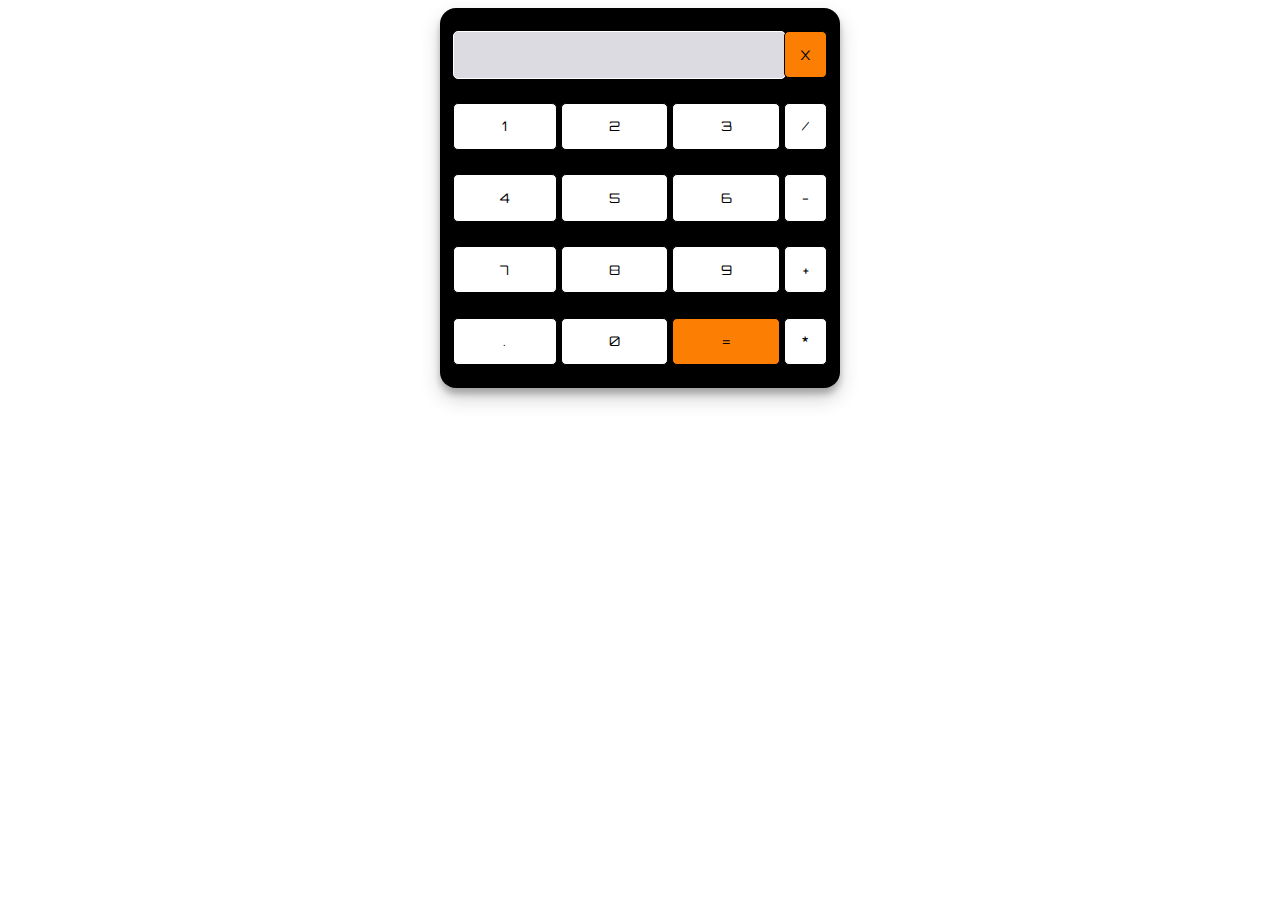
<file: Task1/index.html>
<!DOCTYPE html>
<html lang="en" dir="ltr">
 
<head>
  <meta charset="utf-8">
  <title>Simple Calculator using HTML, CSS and JavaScript</title>
  <link rel="stylesheet" href="styles.css">
</head>
 
<body>
 
<table class="calculator" >
  <tr>
    <td colspan="3"> <input class="display-box" type="text" id="result" disabled /> </td>
 
    <!-- clearScreen() function clears all the values -->
    <td> <input type="button" value="X" onclick="clearScreen()" id="btn" /> </td>
  </tr>
  <tr>
    <!-- display() function displays the value of clicked button -->
    <td> <input type="button" value="1" onclick="display('1')" /> </td>
    <td> <input type="button" value="2" onclick="display('2')" /> </td>
    <td> <input type="button" value="3" onclick="display('3')" /> </td>
    <td> <input type="button" value="/" onclick="display('/')" /> </td>
  </tr>
  <tr>
    <td> <input type="button" value="4" onclick="display('4')" /> </td>
    <td> <input type="button" value="5" onclick="display('5')" /> </td>
    <td> <input type="button" value="6" onclick="display('6')" /> </td>
    <td> <input type="button" value="-" onclick="display('-')" /> </td>
  </tr>
  <tr>
    <td> <input type="button" value="7" onclick="display('7')" /> </td>
    <td> <input type="button" value="8" onclick="display('8')" /> </td>
    <td> <input type="button" value="9" onclick="display('9')" /> </td>
    <td> <input type="button" value="+" onclick="display('+')" /> </td>
  </tr>
  <tr>
    <td> <input type="button" value="." onclick="display('.')" /> </td>
    <td> <input type="button" value="0" onclick="display('0')" /> </td>
 
    <!-- calculate() function evaluates the mathematical expression -->
    <td> <input type="button" value="=" onclick="calculate()" id="btn" /> </td>
    <td> <input type="button" value="*" onclick="display('*')" /> </td>
  </tr>
</table>
 
<script type="text/javascript" src="script.js"></script>
 
</body>
 
</html>
</file>
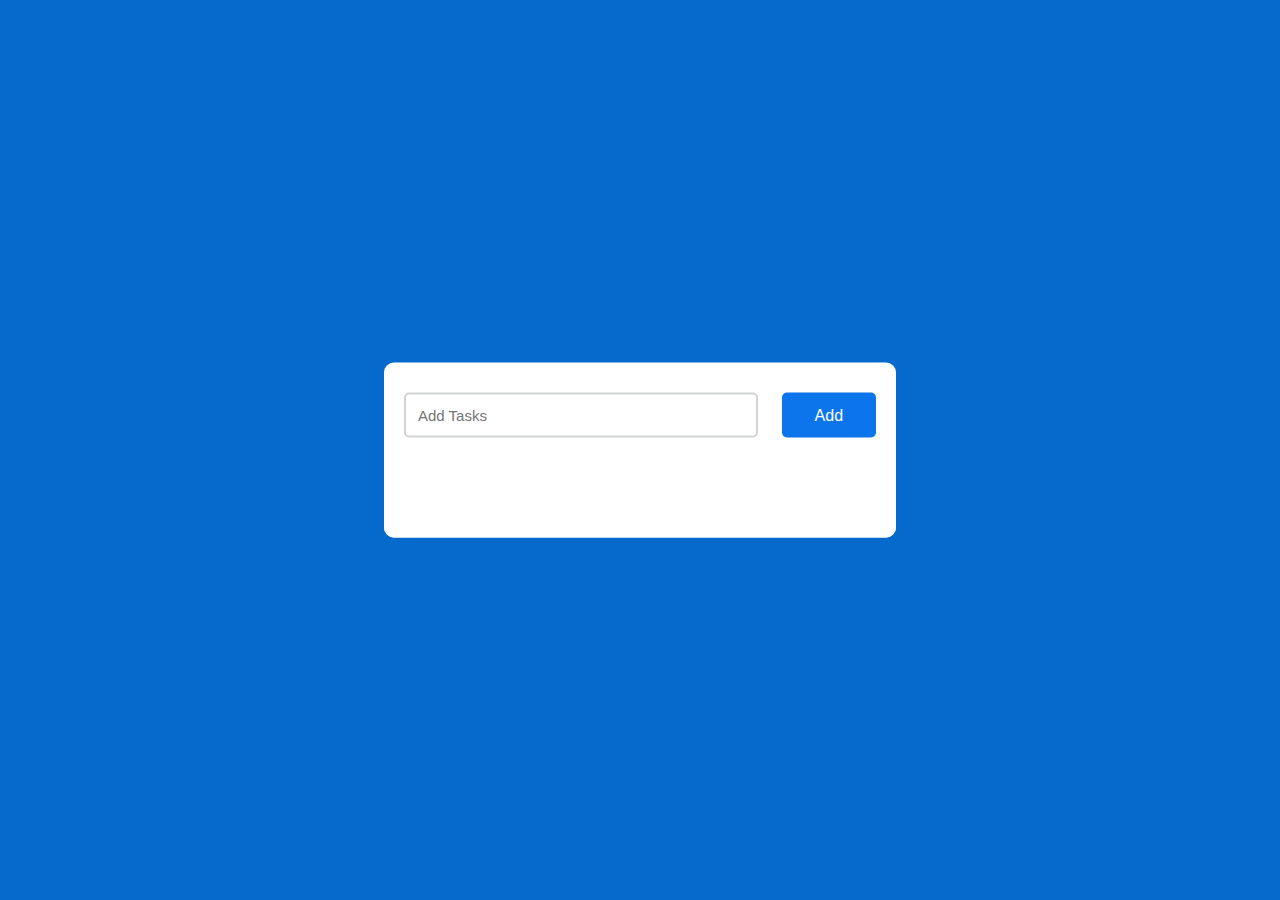
<file: Task3/index.html>
<!DOCTYPE html>
<html>
    <head><link rel="stylesheet" href="styles.css"></head>
    <div class="container">
        <div id="newtask">
            <input type="text" placeholder="Add Tasks">
            <button id="push">Add</button>
        </div>
        <div id="tasks"></div>
    </div>
</html>
</file>
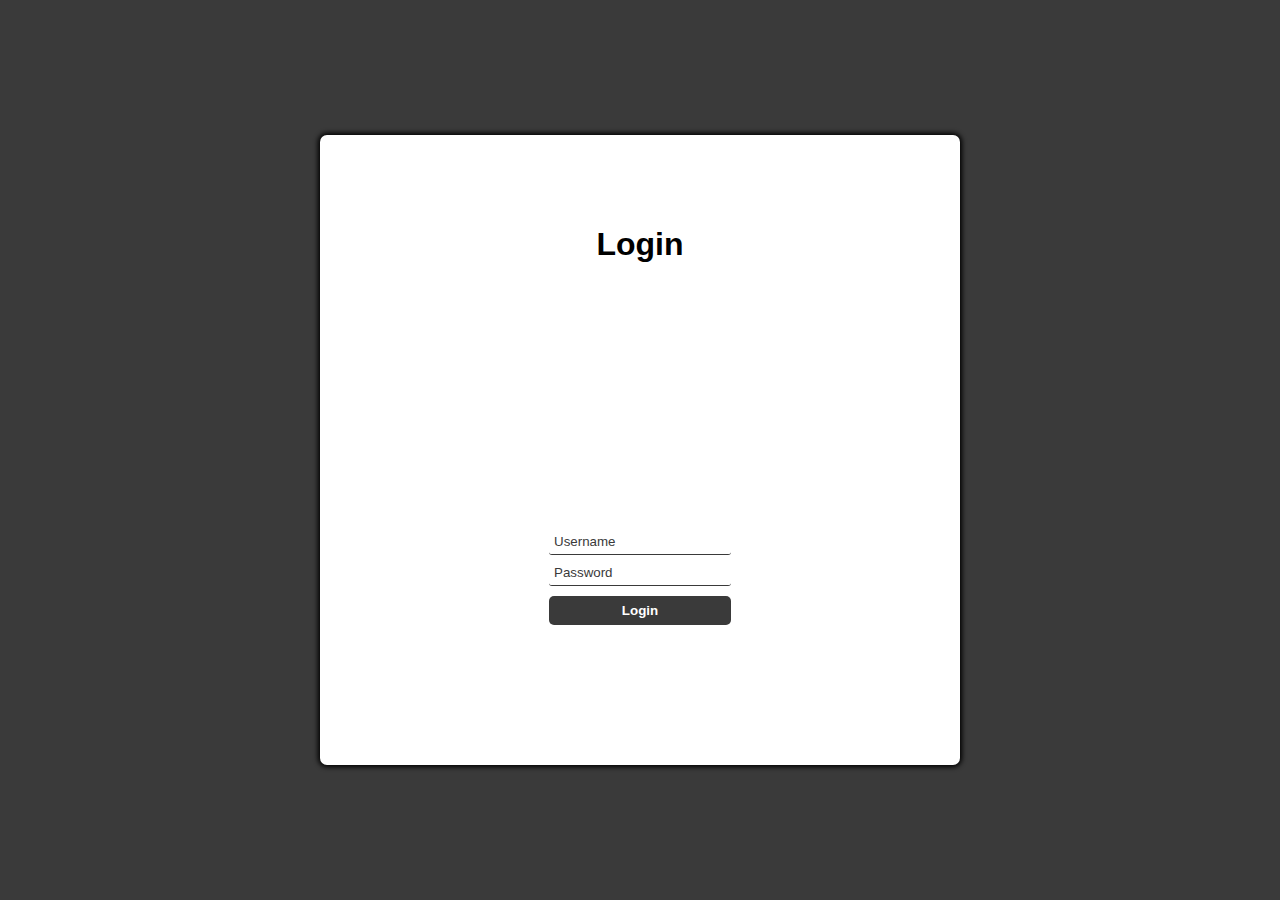
<file: Task4/index.html>
<!DOCTYPE html>
<html lang="en">

<head>
  <meta charset="UTF-8">
  <meta name="viewport" content="width=device-width, initial-scale=1.0">
  <title>Login</title>
  <link rel="stylesheet" href="login-page.css">
  <script defer src="login-page.js"></script>
</head>

<body>
  <main id="main-holder">
    <h1 id="login-header">Login</h1>
    
    <div id="login-error-msg-holder">
      <p id="login-error-msg">Invalid username <span id="error-msg-second-line">and/or password</span></p>
    </div>
    
    <form id="login-form">
      <input type="text" name="username" id="username-field" class="login-form-field" placeholder="Username">
      <input type="password" name="password" id="password-field" class="login-form-field" placeholder="Password">
      <input type="submit" value="Login" id="login-form-submit">
    </form>
  
  </main>
</body>

</html>
</file>
<file: Task1/styles.css>
@import url('https://fonts.googleapis.com/css2?family=Orbitron&display=swap');

.calculator {
    padding: 10px;
    border-radius: 1em;
    height: 380px;
    width: 400px;
    margin: auto;
    background-color: black;50ad;
    box-shadow: rgba(0, 0, 0, 0.19) 0px 10px 20px, rgba(0, 0, 0, 0.23) 0px 6px 6px;
}

.display-box {
    font-family: 'Orbitron', sans-serif;
    background-color: #dcdbe1;
    border: solid white 0.5px;
    color: black;
    border-radius: 5px;
    width: 100%;
    height: 65%;
}

#btn {
    background-color: #fc7f03;
}

input[type=button] {
    font-family: 'Orbitron', sans-serif;
    background-color: white;
    color: black;
    border: solid black 0.5px;
    width: 100%;
    border-radius: 5px;
    height: 70%;
    outline: none;
}

input:active[type=button] {
    background: #e5e5e5;
    -webkit-box-shadow: inset 0px 0px 5px #c1c1c1;
    -moz-box-shadow: inset 0px 0px 5px #c1c1c1;
    box-shadow: inset 0px 0px 5px #c1c1c1;
}
</file>
<file: Task3/styles.css>
*,
*:before,
*:after{
    padding: 0;
    margin: 0;
    box-sizing: border-box;
}
body{
    height: 100vh;
    background: #066acd;
}
.container{
    width: 40%;
    top: 50%;
    left: 50%;
    background: white;
    border-radius: 10px;
    min-width: 450px;
    position: absolute;
    min-height: 100px;
    transform: translate(-50%,-50%);
}
#newtask{
    position: relative;
    padding: 30px 20px;
}
#newtask input{
    width: 75%;
    height: 45px;
    padding: 12px;
    color: #111111;
    font-weight: 500;
    position: relative;
    border-radius: 5px;
    font-family: 'Poppins',sans-serif;
    font-size: 15px;
    border: 2px solid #d1d3d4;
}

#newtask input:focus{
    outline: none;
    border-color: #0d75ec;
}
#newtask button{
    position: relative;
    float: right;
    font-weight: 500;
    font-size: 16px;
    background-color: #0d75ec;
    border: none;
    color: #ffffff;
    cursor: pointer;
    outline: none;
    width: 20%;
    height: 45px;
    border-radius: 5px;
    font-family: 'Poppins',sans-serif;
}
#tasks{
    border-radius: 10px;
    width: 100%;
    position: relative;
    background-color: #ffffff;
    padding: 30px 20px;
    margin-top: 10px;
}

.task{
    border-radius: 5px;
    align-items: center;
    justify-content: space-between;
    border: 1px solid #939697;
    cursor: pointer;
    background-color: #c5e1e6;
    height: 50px;
    margin-bottom: 8px;
    padding: 5px 10px;
    display: flex;
}
.task span{
    font-family: 'Poppins',sans-serif;
    font-size: 15px;
    font-weight: 400;
}
.task button{
    background-color: #6583e5;
    color: #ffffff;
    border: none;
    cursor: pointer;
    outline: none;
    height: 100%;
    width: 40px;
    border-radius: 5px;
}
</file>
<file: Task4/login-page.css>
html {
    height: 100%;
  }
  
  body {
    height: 100%;
    margin: 0;
    font-family: Arial, Helvetica, sans-serif;
    display: grid;
    justify-items: center;
    align-items: center;
    background-color: #3a3a3a;
  }
  
  #main-holder {
    width: 50%;
    height: 70%;
    display: grid;
    justify-items: center;
    align-items: center;
    background-color: white;
    border-radius: 7px;
    box-shadow: 0px 0px 5px 2px black;
  }
  
  #login-error-msg-holder {
    width: 100%;
    height: 100%;
    display: grid;
    justify-items: center;
    align-items: center;
  }
  
  #login-error-msg {
    width: 23%;
    text-align: center;
    margin: 0;
    padding: 5px;
    font-size: 12px;
    font-weight: bold;
    color: #8a0000;
    border: 1px solid #8a0000;
    background-color: #e58f8f;
    opacity: 0;
  }
  
  #error-msg-second-line {
    display: block;
  }
  
  #login-form {
    align-self: flex-start;
    display: grid;
    justify-items: center;
    align-items: center;
  }
  
  .login-form-field::placeholder {
    color: #3a3a3a;
  }
  
  .login-form-field {
    border: none;
    border-bottom: 1px solid #3a3a3a;
    margin-bottom: 10px;
    border-radius: 3px;
    outline: none;
    padding: 0px 0px 5px 5px;
  }
  
  #login-form-submit {
    width: 100%;
    padding: 7px;
    border: none;
    border-radius: 5px;
    color: white;
    font-weight: bold;
    background-color: #3a3a3a;
    cursor: pointer;
    outline: none;
  }
</file>
